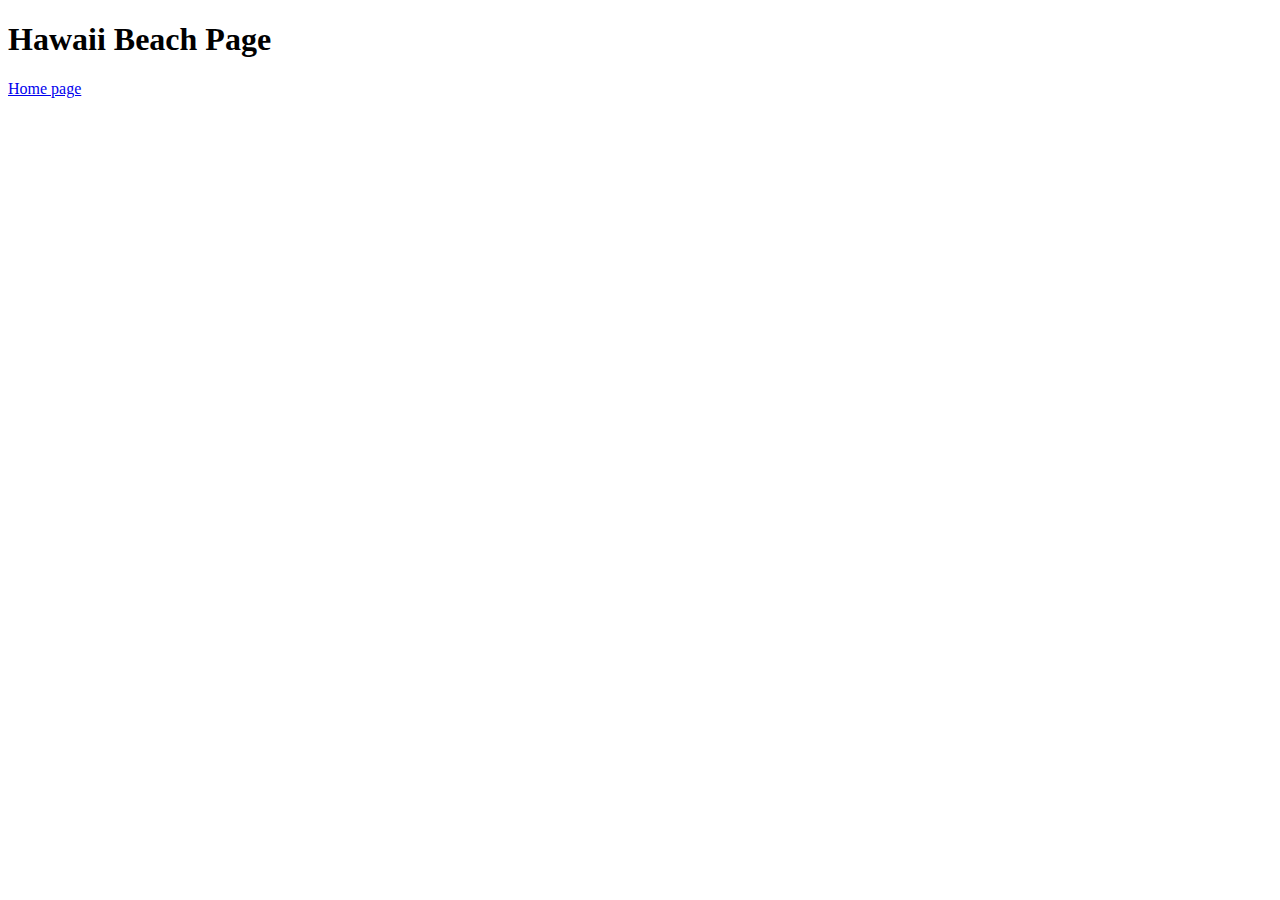
<file: html/Hawaiibeach.html>
<!DOCTYPE html>
<html lang="en">
<head>
    <meta charset="UTF-8">
    <meta name="viewport" content="width=device-width>, initial-scale=1.0">
    <title>Document</title>
</head>
<body>
    <h1>Hawaii Beach Page</h1>
    <a href="../eison.html" >Home page</a>

</body>
</html>
</file>
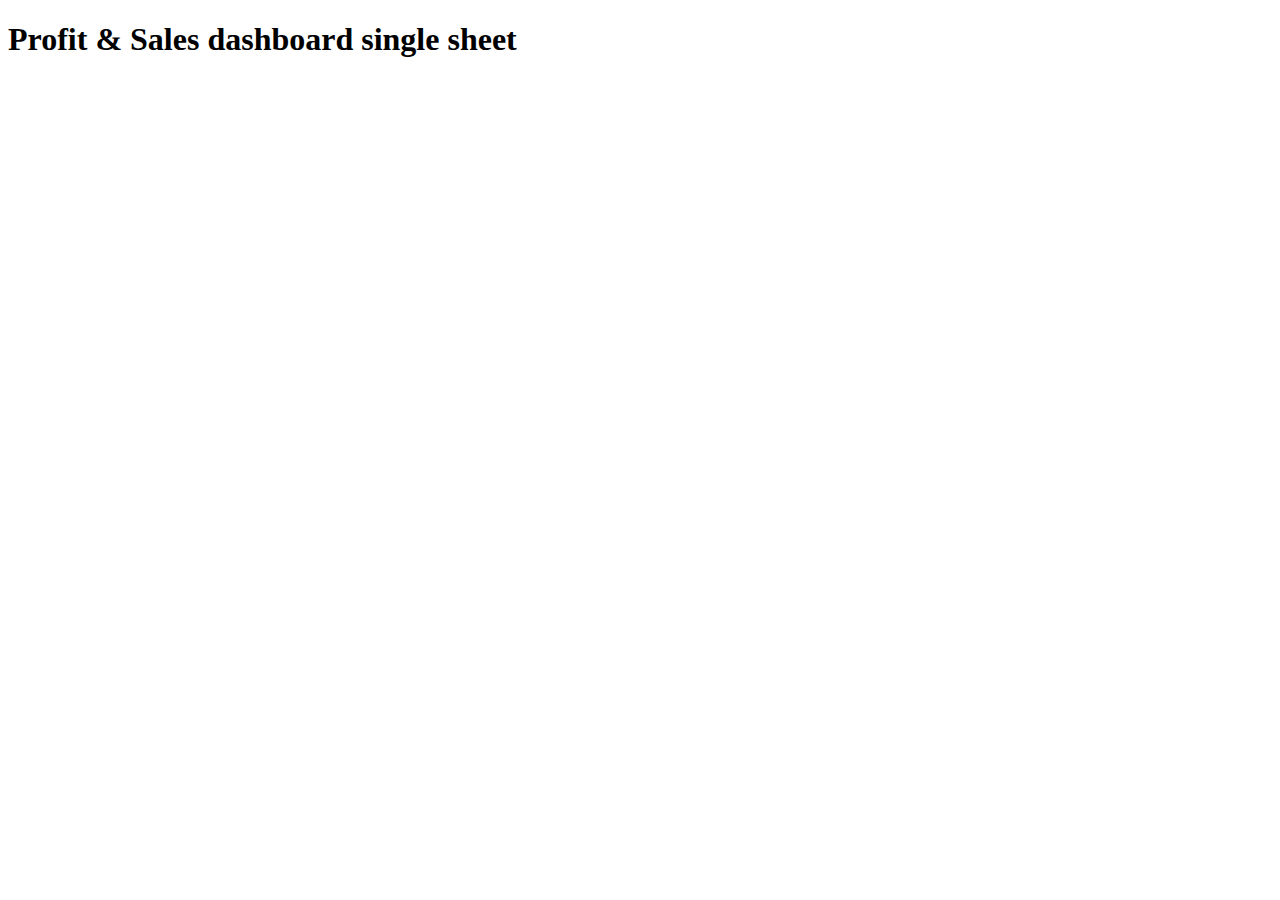
<file: html/Tab.html>
<!DOCTYPE html>
<html lang="en">
<head>
    <meta charset="UTF-8">
    <meta name="viewport" content="width=device-width, initial-scale=1.0">
    <title>Tableau Dashboard Demo</title>
</head>
<body>
    <h1>
        Profit & Sales dashboard single sheet
    </h1>
    <div class='tableauPlaceholder' id='viz1713196315694' style='position: relative'><noscript><a href='#'><img alt='Dashboard 2 ' src='https:&#47;&#47;public.tableau.com&#47;static&#47;images&#47;Pr&#47;ProfitSalesdashboardsinglesheetTUG&#47;Dashboard2&#47;1_rss.png' style='border: none' /></a></noscript><object class='tableauViz'  style='display:none;'><param name='host_url' value='https%3A%2F%2Fpublic.tableau.com%2F' /> <param name='embed_code_version' value='3' /> <param name='site_root' value='' /><param name='name' value='ProfitSalesdashboardsinglesheetTUG&#47;Dashboard2' /><param name='tabs' value='no' /><param name='toolbar' value='yes' /><param name='static_image' value='https:&#47;&#47;public.tableau.com&#47;static&#47;images&#47;Pr&#47;ProfitSalesdashboardsinglesheetTUG&#47;Dashboard2&#47;1.png' /> <param name='animate_transition' value='yes' /><param name='display_static_image' value='yes' /><param name='display_spinner' value='yes' /><param name='display_overlay' value='yes' /><param name='display_count' value='yes' /><param name='language' value='en-US' /></object></div>                <script type='text/javascript'>                    var divElement = document.getElementById('viz1713196315694');                    var vizElement = divElement.getElementsByTagName('object')[0];                    if ( divElement.offsetWidth > 800 ) { vizElement.style.width='1400px';vizElement.style.height='1027px';} else if ( divElement.offsetWidth > 500 ) { vizElement.style.width='1400px';vizElement.style.height='1027px';} else { vizElement.style.width='100%';vizElement.style.height='1027px';}                     var scriptElement = document.createElement('script');                    scriptElement.src = 'https://public.tableau.com/javascripts/api/viz_v1.js';                    vizElement.parentNode.insertBefore(scriptElement, vizElement);                </script>
</body>
</html>
</file>
